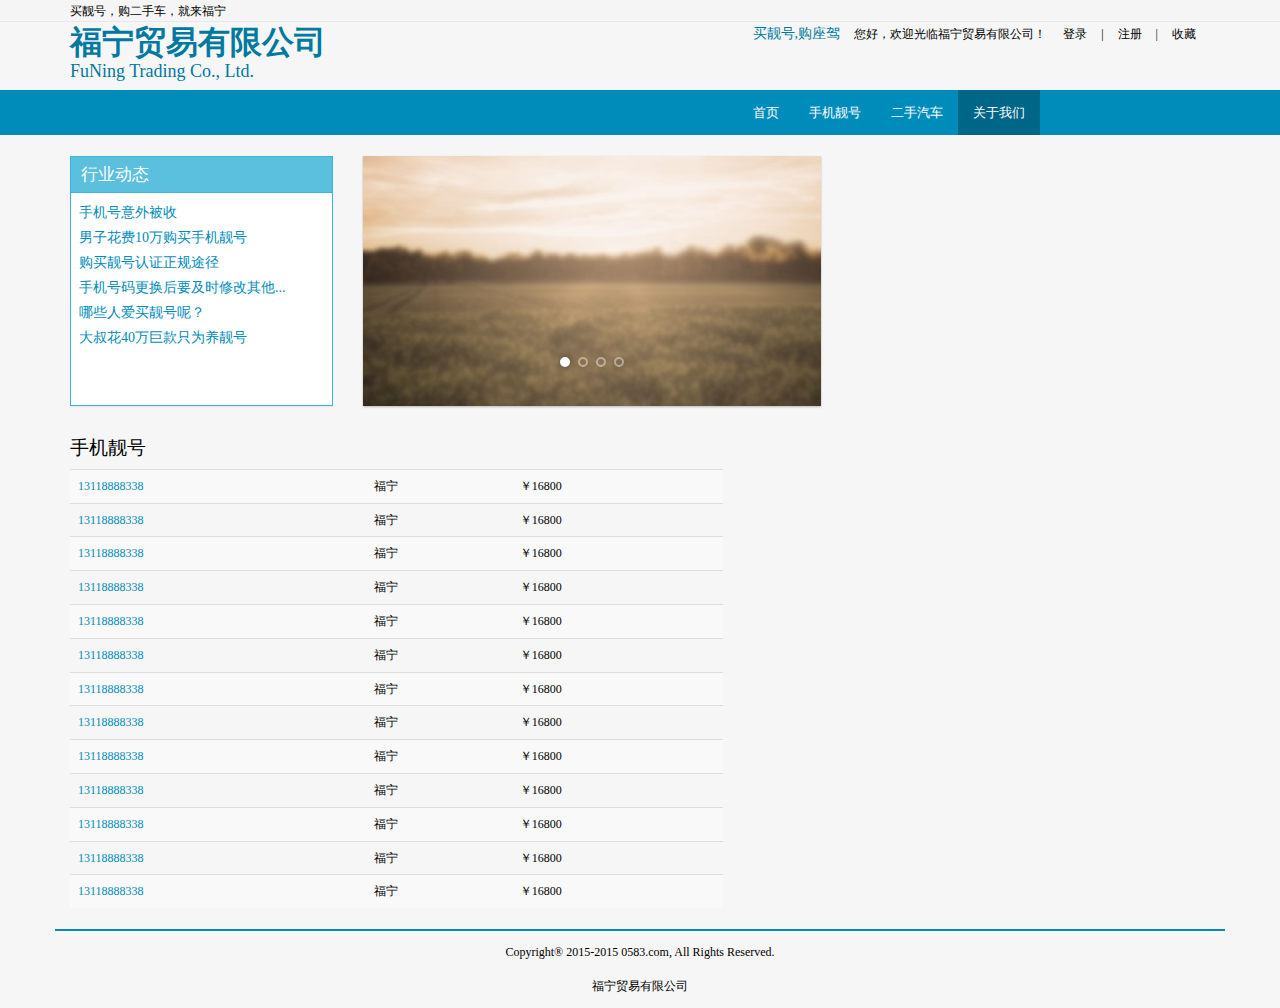
<file: funing-web/src/main/webapp/about.html>
<!DOCTYPE html>
<html lang="en">

	<head>
		<meta charset="utf-8">
		<meta name="author" content="Dannis">

		<title>福宁贸易有限公司</title>
		<link rel="stylesheet" type="text/css" href="static/bootstrap/css/yeti.bootstrap.min.css"/>
		<link rel="stylesheet" type="text/css" href="static/css/style.css" />
		<link rel="stylesheet" type="text/css" href="static/css/custom.css"/>
		<link rel="stylesheet" type="text/css" href="static/css/default.css"/>
		
		<script src="static/js/jquery-1.11.2.min.js"></script>
		<script src="static/bootstrap/js/bootstrap.min.js"></script>
		<script src="static/js/unslider.js"></script>
	</head>

	<body>
		<div class="top-navbar">
			<div class="container">
					<div class="top-navbar-left">
						买靓号，购二手车，就来福宁
					</div>
					<div class="top-navbar-right">
						您好，欢迎光临福宁贸易有限公司！
						<a>登录</a>|<a>注册</a>|<a>收藏</a>
					</div>
			</div>
		</div>
		<div class="banner-row">
			<div class="container">
				<div class="row">
					<div class="col-md-7">
						<h1>福宁贸易有限公司</h1>
						<h5>FuNing Trading Co., Ltd.</h5>
					</div>
					<div class="col-md-5">
						<p>买靓号,购座驾</p>
					</div>
				</div>
			</div>
		</div>
		<nav class="navbar navbar-inverse" role="navigation">
			<div class="container">
				<div>
					<ul class="nav navbar-nav">
						<li><a href="index.html">首页</a></li>
						<li><a href="mobilephone.html">手机靓号</a></li>
						<li><a href="car.html">二手汽车</a></li>
						<li class="active"><a href="about.html">关于我们</a></li>
					</ul>
				</div>
			</div>
		</nav>
		
		<div class="container">
			<div class="row">
				<div class="col-md-3">
					<div class="panel panel-info">
						<div class="panel-heading">
							<div class="panel-title">
								行业动态
							</div>
						</div>
						<div class="panel-body">
							<p><a>手机号意外被收</a></p>
							<p><a>男子花费10万购买手机靓号</a></p>
							<p><a>购买靓号认证正规途径</a></p>
							<p><a>手机号码更换后要及时修改其他...</a></p>
							<p><a>哪些人爱买靓号呢？</a></p>
							<p><a>大叔花40万巨款只为养靓号</a></p>
						</div>
					</div>
				</div>
				<div class="col-md-5">
					<div class="banner">
			    		<ul>
					        <li><img src="images/1.png"/></li>
					        <li><img src="images/2.png"/></li>
					        <li><img src="images/3.png"/></li>
					        <li><img src="images/4.png"/></li>
					    </ul>
					</div>
				</div>
			</div>
			
			<div class="row">
				<div class="col-md-7">
					<table class="table table-striped">
						<thead>
							<h4>手机靓号</h4>
						</thead>
						<tbody>
							<tr>
								<td><a>13118888338</a></td>
								<td>福宁</td>
								<td>￥16800</td>
							</tr>
							<tr>
								<td><a>13118888338</a></td>
								<td>福宁</td>
								<td>￥16800</td>
							</tr>
							<tr>
								<td><a>13118888338</a></td>
								<td>福宁</td>
								<td>￥16800</td>
							</tr>
							<tr>
								<td><a>13118888338</a></td>
								<td>福宁</td>
								<td>￥16800</td>
							</tr>
							<tr>
								<td><a>13118888338</a></td>
								<td>福宁</td>
								<td>￥16800</td>
							</tr>
							<tr>
								<td><a>13118888338</a></td>
								<td>福宁</td>
								<td>￥16800</td>
							</tr>
							<tr>
								<td><a>13118888338</a></td>
								<td>福宁</td>
								<td>￥16800</td>
							</tr>
							<tr>
								<td><a>13118888338</a></td>
								<td>福宁</td>
								<td>￥16800</td>
							</tr>
							<tr>
								<td><a>13118888338</a></td>
								<td>福宁</td>
								<td>￥16800</td>
							</tr>
							<tr>
								<td><a>13118888338</a></td>
								<td>福宁</td>
								<td>￥16800</td>
							</tr>
							<tr>
								<td><a>13118888338</a></td>
								<td>福宁</td>
								<td>￥16800</td>
							</tr>
							<tr>
								<td><a>13118888338</a></td>
								<td>福宁</td>
								<td>￥16800</td>
							</tr>
							<tr>
								<td><a>13118888338</a></td>
								<td>福宁</td>
								<td>￥16800</td>
							</tr>
						</tbody>
					</table>
				</div>
			</div>
		</div>
		
		<footer>
			<div class="container footer1">
				<p>Copyright® 2015-2015 0583.com, All Rights Reserved.</p>
				<p>福宁贸易有限公司</p>
			</div>
		</footer>
		<script type="text/javascript">
			$(function() {
				$('.banner').unslider({
					speed: 500,               //  The speed to animate each slide (in milliseconds)
					delay: 3000,              //  The delay between slide animations (in milliseconds)
					complete: function() {},  //  A function that gets called after every slide animation
					keys: true,               //  Enable keyboard (left, right) arrow shortcuts
					dots: true,               //  Display dot navigation
					fluid: false              //  Support responsive design. May break non-responsive designs
				});
				$('.unslider-arrow').click(function() {
			        var fn = this.className.split(' ')[1];
			
			        //  Either do unslider.data('unslider').next() or .prev() depending on the className
			        unslider.data('unslider')[fn]();
			    });
			});
		</script>
	</body>

</html>
</file>
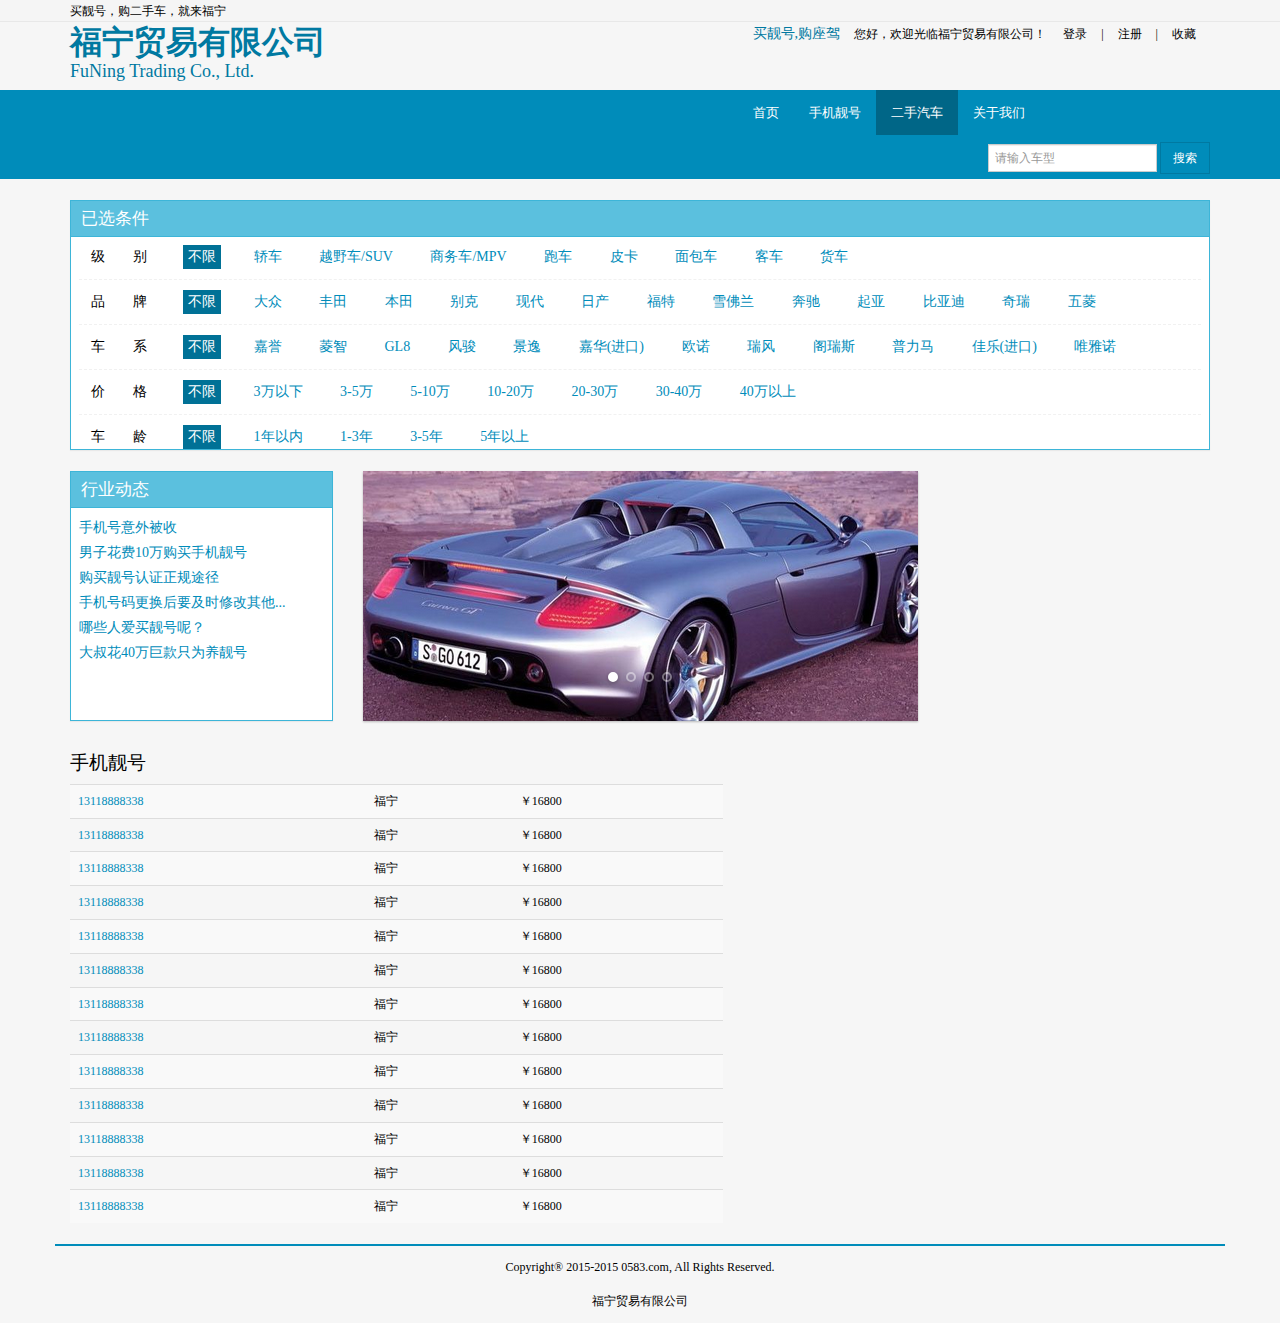
<file: funing-web/src/main/webapp/car.html>
<!DOCTYPE html>
<html lang="en">

	<head>
		<meta charset="utf-8">
		<meta name="author" content="Dannis">

		<title>福宁贸易有限公司</title>
		<link rel="stylesheet" type="text/css" href="static/bootstrap/css/yeti.bootstrap.min.css"/>
		<link rel="stylesheet" type="text/css" href="static/css/style.css" />
		<link rel="stylesheet" type="text/css" href="static/css/custom.css"/>
		<link rel="stylesheet" type="text/css" href="static/css/default.css"/>
		<link rel="stylesheet" type="text/css" href="static/css/car.css" />
		
		<script src="static/js/jquery-1.11.2.min.js"></script>
		<script src="static/bootstrap/js/bootstrap.min.js"></script>
		<script src="static/js/unslider.js"></script>
	</head>

	<body>
		<div class="top-navbar">
			<div class="container">
					<div class="top-navbar-left">
						买靓号，购二手车，就来福宁
					</div>
					<div class="top-navbar-right">
						您好，欢迎光临福宁贸易有限公司！
						<a>登录</a>|<a>注册</a>|<a>收藏</a>
					</div>
			</div>
		</div>
		<div class="banner-row">
			<div class="container">
				<div class="row">
					<div class="col-md-7">
						<h1>福宁贸易有限公司</h1>
						<h5>FuNing Trading Co., Ltd.</h5>
					</div>
					<div class="col-md-5">
						<p>买靓号,购座驾</p>
					</div>
				</div>
			</div>
		</div>
		<nav class="navbar navbar-inverse" role="navigation">
			<div class="container">
				<div>
					<ul class="nav navbar-nav">
						<li><a href="index.html">首页</a></li>
						<li><a href="mobilephone.html">手机靓号</a></li>
						<li class="active"><a href="car.html">二手汽车</a></li>
						<li><a href="about.html">关于我们</a></li>
					</ul>
				</div>
				<div>
					<form class="navbar-form navbar-right" role="search">
						<div class="form-group"> 
							<input type="text" class="form-control input-sm" placeholder="请输入车型">
						</div>
						<button type="submit" class="btn btn-primary btn-sm">搜索</button>
					</form>
				</div>
			</div>
		</nav>
		
		<div class="container">
			<div class="row">
				<div class="col-md-12">
					<div class="panel panel-info filter-list" style="min-height: 200px;">
						<div class="panel-heading">
							<div class="panel-title">
								已选条件
							</div>
						</div>
						<div class="panel-body">
							<div class="filter-line">
								<div class="filter-title">
									级　　别
								</div>
								<div class="filter-items">
									<a class="selected" href="#">不限</a>
									<a>轿车</a>
									<a>越野车/SUV</a>
									<a>商务车/MPV</a>
									<a>跑车</a>
									<a>皮卡</a>
									<a>面包车</a>
									<a>客车</a>
									<a>货车</a>
								</div>
							</div>
							<div class="filter-line">
								<div class="filter-title">
									品　　牌
								</div>
								<div class="filter-items">
									<a class="selected">不限</a>
									<a>大众</a>
									<a>丰田</a>
									<a>本田</a>
									<a>别克</a>
									<a>现代</a>
									<a>日产</a>
									<a>福特</a>
									<a>雪佛兰</a>
									<a>奔驰</a>
									<a>起亚</a>
									<a>比亚迪</a>
									<a>奇瑞</a>
									<a>五菱</a>
								</div>
							</div>
							<div class="filter-line">
								<div class="filter-title">
									车　　系
								</div>
								<div class="filter-items">
									<a class="selected">不限</a>
									<a>嘉誉</a>
									<a>菱智</a>
									<a>GL8</a>
									<a>风骏</a>
									<a>景逸</a>
									<a>嘉华(进口)</a>
									<a>欧诺</a>
									<a>瑞风</a>
									<a>阁瑞斯</a>
									<a>普力马</a>
									<a>佳乐(进口)</a>
									<a>唯雅诺</a>
								</div>
							</div>
							<div class="filter-line">
								<div class="filter-title">
									价　　格
								</div>
								<div class="filter-items">
									<a class="selected">不限</a>
									<a>3万以下</a>
									<a>3-5万</a>
									<a>5-10万</a>
									<a>10-20万</a>
									<a>20-30万</a>
									<a>30-40万</a>
									<a>40万以上</a>
								</div>
							</div>
							<div class="filter-line">
								<div class="filter-title">
									车　　龄
								</div>
								<div class="filter-items">
									<a class="selected">不限</a>
									<a>1年以内</a>
									<a>1-3年</a>
									<a>3-5年</a>
									<a>5年以上</a>
								</div>
							</div>
						</div>
					</div>
				</div>
			</div>
			<div class="row">
				<div class="col-md-3">
					<div class="panel panel-info">
						<div class="panel-heading">
							<div class="panel-title">
								行业动态
							</div>
						</div>
						<div class="panel-body">
							<p><a>手机号意外被收</a></p>
							<p><a>男子花费10万购买手机靓号</a></p>
							<p><a>购买靓号认证正规途径</a></p>
							<p><a>手机号码更换后要及时修改其他...</a></p>
							<p><a>哪些人爱买靓号呢？</a></p>
							<p><a>大叔花40万巨款只为养靓号</a></p>
						</div>
					</div>
				</div>
				<div class="col-md-6">
					<div class="banner">
			    		<ul>
					        <li><a><img src="images/car_1.png"/></a></li>
					        <li><img src="images/car_2.png"/></li>
					        <li><img src="images/car_3.png"/></li>
					        <li><img src="images/car_4.png"/></li>
					    </ul>
					</div>
				</div>
			</div>
			
			<div class="row">
				<div class="col-md-7">
					<table class="table table-striped">
						<thead>
							<h4>手机靓号</h4>
						</thead>
						<tbody>
							<tr>
								<td><a>13118888338</a></td>
								<td>福宁</td>
								<td>￥16800</td>
							</tr>
							<tr>
								<td><a>13118888338</a></td>
								<td>福宁</td>
								<td>￥16800</td>
							</tr>
							<tr>
								<td><a>13118888338</a></td>
								<td>福宁</td>
								<td>￥16800</td>
							</tr>
							<tr>
								<td><a>13118888338</a></td>
								<td>福宁</td>
								<td>￥16800</td>
							</tr>
							<tr>
								<td><a>13118888338</a></td>
								<td>福宁</td>
								<td>￥16800</td>
							</tr>
							<tr>
								<td><a>13118888338</a></td>
								<td>福宁</td>
								<td>￥16800</td>
							</tr>
							<tr>
								<td><a>13118888338</a></td>
								<td>福宁</td>
								<td>￥16800</td>
							</tr>
							<tr>
								<td><a>13118888338</a></td>
								<td>福宁</td>
								<td>￥16800</td>
							</tr>
							<tr>
								<td><a>13118888338</a></td>
								<td>福宁</td>
								<td>￥16800</td>
							</tr>
							<tr>
								<td><a>13118888338</a></td>
								<td>福宁</td>
								<td>￥16800</td>
							</tr>
							<tr>
								<td><a>13118888338</a></td>
								<td>福宁</td>
								<td>￥16800</td>
							</tr>
							<tr>
								<td><a>13118888338</a></td>
								<td>福宁</td>
								<td>￥16800</td>
							</tr>
							<tr>
								<td><a>13118888338</a></td>
								<td>福宁</td>
								<td>￥16800</td>
							</tr>
						</tbody>
					</table>
				</div>
			</div>
		</div>
		
		<footer>
			<div class="container footer1">
				<p>Copyright® 2015-2015 0583.com, All Rights Reserved.</p>
				<p>福宁贸易有限公司</p>
			</div>
		</footer>
		<script type="text/javascript">
			$(function() {
				$('.banner').unslider({
					speed: 500,               //  The speed to animate each slide (in milliseconds)
					delay: 3000,              //  The delay between slide animations (in milliseconds)
					complete: function() {},  //  A function that gets called after every slide animation
					keys: true,               //  Enable keyboard (left, right) arrow shortcuts
					dots: true,               //  Display dot navigation
					fluid: false              //  Support responsive design. May break non-responsive designs
				});
				$('.unslider-arrow').click(function() {
			        var fn = this.className.split(' ')[1];
			
			        //  Either do unslider.data('unslider').next() or .prev() depending on the className
			        unslider.data('unslider')[fn]();
			    });
			});
		</script>
	</body>

</html>
</file>
<file: funing-web/src/main/webapp/static/css/style.css>
* {
	margin: 0;
	padding: 0;

	-webkit-font-smoothing: antialiased;

	-webkit-box-sizing: border-box;
	-moz-box-sizing: border-box;
	box-sizing: border-box;
}

::selection {
	background: #bfa57c;
	color: #fff;
}

body {
	color: #a48d66;
	font: 14px/23px proxima-nova-alt, "Proxima Nova Alt", sans-serif;
}

h1, h2, h3, h4, b {
	font-weight: 300;
	font-family: bree-web, Bree, sans-serif;
}
	h2 {
		font-size: 28px;
		padding-bottom: 60px;
	}
	b {
		font-weight: 500;
		font-size: 16px;

		color: #c3522f;
	}

#logo {
	position: absolute;
	left: 80px;
	top: 40px;
	z-index: 2;

	margin-left: -17px;
}

.banner {
	position: relative;
	width: 100%;
	overflow: auto;

	font-size: 18px;
	line-height: 24px;
	text-align: center;

	color: rgba(255,255,255,.6);
	text-shadow: 0 0 1px rgba(0,0,0,.05), 0 1px 2px rgba(0,0,0,.3);

	background: #5b4d3d;
	box-shadow: 0 1px 2px rgba(0,0,0,.25);
}
	.banner ul {
		list-style: none;
		width: 300%;
	}
	.banner ul li {
		display: block;
		float: left;
		width: 33%;
		min-height: 350px;

		-o-background-size: 100% 100%;
		-ms-background-size: 100% 100%;
		-moz-background-size: 100% 100%;
		-webkit-background-size: 100% 100%;
		background-size: 100% 100%;

		box-shadow: inset 0 -3px 6px rgba(0,0,0,.1);
	}

	.banner .inner {
		padding: 160px 0 110px;
	}

	.banner h1, .banner h2 {
		font-size: 40px;
		line-height: 52px;

		color: #fff;
	}

	.banner .btn {
		display: inline-block;
		margin: 25px 0 0;
		padding: 9px 22px 7px;
		clear: both;

		color: #fff;
		font-size: 12px;
		font-weight: bold;
		text-transform: uppercase;
		text-decoration: none;

		border: 2px solid rgba(255,255,255,.4);
		border-radius: 5px;
	}
		.banner .btn:hover {
			background: rgba(255,255,255,.05);
		}
		.banner .btn:active {
			-webkit-filter: drop-shadow(0 -1px 2px rgba(0,0,0,.5));
			-moz-filter: drop-shadow(0 -1px 2px rgba(0,0,0,.5));
			-ms-filter: drop-shadow(0 -1px 2px rgba(0,0,0,.5));
			-o-filter: drop-shadow(0 -1px 2px rgba(0,0,0,.5));
			filter: drop-shadow(0 -1px 2px rgba(0,0,0,.5));
		}

	.banner .btn, .banner .dot {
		-webkit-filter: drop-shadow(0 1px 2px rgba(0,0,0,.3));
		-moz-filter: drop-shadow(0 1px 2px rgba(0,0,0,.3));
		-ms-filter: drop-shadow(0 1px 2px rgba(0,0,0,.3));
		-o-filter: drop-shadow(0 1px 2px rgba(0,0,0,.3));
		filter: drop-shadow(0 1px 2px rgba(0,0,0,.3));
	}

	.banner .dots {
		position: absolute;
		left: 0;
		right: 0;
		bottom: 20px;
		width: 100%;
	}
		.banner .dots li {
			display: inline-block;
			*display: inline;
			zoom: 1;

			width: 10px;
			height: 10px;
			line-height: 10px;
			margin: 0 4px;

			text-indent: -999em;
			*text-indent: 0;

			border: 2px solid #fff;
			border-radius: 6px;

			cursor: pointer;
			opacity: .4;

			-webkit-transition: background .5s, opacity .5s;
			-moz-transition: background .5s, opacity .5s;
			transition: background .5s, opacity .5s;
		}
			.banner .dots li.active {
				background: #fff;
				opacity: 1;
			}

	.banner .arrows {
		position: absolute;
		bottom: 20px;
		right: 20px;
		color: #fff;
	}
		.banner .arrow {
			display: inline;
			padding-left: 10px;
			cursor: pointer;
		}

.features {
	overflow: hidden;
	padding: 50px 0;

	background: #f7f7f6;
	box-shadow: inset 0 -1px 3px rgba(0,0,0,.03);
}
	.features li {
		position: relative;
		padding: 0 25px 0 40px;
		list-style: none;

		width: 25%;
		float: left;
	}
		.features li:before {
			content: '';
			position: absolute;
			left: 0;
			top: 0;

			display: block;
			width: 24px;
			height: 22px;

			background: url('img/icons.png');
		}
			.features li.browser:before { background-position: 0 -44px; }
			.features li.height:before { background-position: 0 -22px; }
			.features li.responsive:before { background-position: 0 -66px; }
	.features b {
		display: block;
		padding-bottom: 6px;
	}

.how {
	padding: 60px 0;
}
	.how h2 {
		color: #7c6853;
	}
	.how h3 {
		padding-bottom: 8px;

		color: #7b6b53;
		font-size: 20px;
		line-height: 10px;
	}
	.how li {
		position: relative;
		width: 375px;
		margin: 0 0 40px 15px;
		padding-left: 10px;
	}
	.how pre {
		position: absolute;
		left: 450px;
		top: 0;

		width: 495px;
		padding: 20px 25px;

		background: #f8f5f0;
		color: #8a785d;

		font-size: 12px;
		line-height: 18px;

		border-radius: 5px;
		box-shadow: inset 0 2px 2px rgba(180,157,125,.15), inset 0 0 1px rgba(0,0,0,.2);
	}
	.how p {
		padding-bottom: 15px;
	}

.options {
	padding: 60px 0;

	background: #39342d;
	color: #7b7368;

	box-shadow: inset 0 2px 3px rgba(0,0,0,.2);
	text-shadow: 0 1px 1px rgba(0,0,0,.2);
}
	.options a {
		opacity: .7;
		color: #fff;
		border-bottom: 1px solid rgba(255,255,255,.2);
		text-decoration: none;
	}
		.options a:hover {
			opacity: 1;
			border-bottom-color: rgba(255,255,255,.3);
		}
	.options p {
		font-size: 16px;
		line-height: 25px;

		padding-bottom: 20px;
	}
	.options h2 {
		color: #fff;
		padding-bottom: 15px;
	}
	.options pre {
		padding: 20px 25px;

		background: #342f29;
		color: #988f81;

		font-size: 13px;
		line-height: 19px;

		box-shadow: inset 0 2px 2px rgba(0,0,0,.15), inset 0 0 1px rgba(0,0,0,.1);
		border-radius: 5px;
	}
		.options pre span {
			color: #706657;
		}

.footer {
	padding: 80px 0 60px;
	text-align: center;
}
	.footer .btn {
		display: inline-block;
		padding: 13px 24px 10px;
		margin-bottom: 15px;

		background-color: #c4652d;
		background-image: -webkit-gradient(linear, left top, left bottom, from(#d07936), to(#b95124));
		background-image: -webkit-linear-gradient(top, #d07936, #b95124);
		background-image: -moz-linear-gradient(top, #d07936, #b95124);
		background-image: -o-linear-gradient(top, #d07936, #b95124);
		background-image: -ms-linear-gradient(top, #d07936, #b95124);
		background-image: linear-gradient(top, #d07936, #b95124);
		filter: progid:DXImageTransform.Microsoft.gradient(GradientType=0,StartColorStr='#d07936', EndColorStr='#b95124');

		border-radius: 5px;
		box-shadow: inset 0 0 0 1px rgba(0,0,0,.2), inset 0 -1px 2px rgba(0,0,0,.15), inset 0 2px 0 rgba(255,255,255,.2), 0 1px 1px rgba(0,0,0,.1);

		color: #fff;
		text-shadow: 0 1px 2px rgba(0,0,0,.2);

		font-size: 12px;
		line-height: 18px;
		font-weight: bold;
		text-transform: uppercase;

		border: none;
	}
	    .footer .btn span {
	        font-weight: normal;
	        opacity: .8;
	    }
		.footer .btn:hover {
			opacity: .95;
			color: #fff;
		}
		.footer .btn:active {
			opacity: 1;
			background-color: #bc5f29;
			background-image: -webkit-gradient(linear, left top, left bottom, from(#b55625), to(#c3692d));
			background-image: -webkit-linear-gradient(top, #b55625, #c3692d);
			background-image: -moz-linear-gradient(top, #b55625, #c3692d);
			background-image: -o-linear-gradient(top, #b55625, #c3692d);
			background-image: -ms-linear-gradient(top, #b55625, #c3692d);
			background-image: linear-gradient(top, #b55625, #c3692d);
			filter: progid:DXImageTransform.Microsoft.gradient(GradientType=0,StartColorStr='#b55625', EndColorStr='#c3692d');

			box-shadow: inset 0 0 0 1px rgba(0,0,0,.2), inset 0 -1px 2px rgba(255,255,255,.1), inset 0 2px 2px rgba(0,0,0,.2), 0 1px 1px rgba(0,0,0,.1);
		}
	.footer a {
		margin: 0 4px;

		color: #79654e;
		text-decoration: none;
		border-bottom: 1px solid #ddd2c6;
	}
		.footer a:hover {
			color: #665139;
			border-color: #d1bfa9;
		}

.wrap {
	margin: 0 auto;
	width: 960px;
}

@media only screen and (min-device-width: 320px) and (max-device-width: 480px), (max-width: 900px) {
	.wrap {
		width: 90%;
	}
	#logo {
		left: 50px;
		top: 30px;
	}

	.banner h1, .banner h2 {
		font-size: 24px;
		line-height: 30px;
	}
	.banner ul li {
		height: 240px;
	}
	.banner .inner {
		padding-top: 100px;
		padding-bottom: 50px;
	}
	.banner p {
		font-size: 15px;
		width: 80%;
		margin: 0 auto;
	}
	pre {
		overflow: auto;
	}
	.features li {
		width: 100%;
		margin-left: 10px;
		margin-bottom: 30px;
	}
	.how li {
		width: 90%;
	}
	.how pre {
		position: static;
		width: 100%;
	}
}

@media (-webkit-min-device-pixel-ratio: 2), (min-resolution: 192dpi) {
	.features li:before {
		background: url('static/img/icons@2x.png');
		background-size: 100%;
	}
}
</file>
<file: funing-web/src/main/webapp/static/css/custom.css>
/*.navbar-nav>li>a {
	padding-top: 10px;
	padding-bottom: 10px;
}
.navbar-brand {
	height: 40px;
	padding-top: 10px;
}*/
/*.navbar {
	min-height: 40px;
}*/
/*.navbar-default {
	background-color: #B61D1D;
	color: #FFFFFF;
}*/
/*.navbar-toggle {
	margin-top: 4px;
	margin-bottom: 4px;
}*/


.panel {
	height: 250px;
	overflow: hidden;
}
.panel .panel-body {
	padding: 8px;
}
.panel .panel-body p {
	margin:0 0 2px 0;
}
.panel .panel-body a{
	cursor: pointer;
}
.panel .panel-body a:hover{
	text-decoration: none;
}
.panel .panel-heading {
	padding: 6px 10px;
}

.btn-xs-custom {
	padding: 1px 4px;
	font-size: 12px;
}
</file>
<file: funing-web/src/main/webapp/static/css/default.css>
body {
    font-family: "微软雅黑", serif;
    color: #000;
    background-color: #f6f6f6;
}

a {
    cursor: pointer;
}

.top-navbar {
    height: 22px;
    width: 100%;
    background-color: #F5F5F5;
    border-bottom: 1px solid #E8E8E8;
    font-size: 12px;
    font-family: "微软雅黑", serif;
}

.top-navbar .top-navbar-left {
    text-align: left;
}

.top-navbar .top-navbar-right {
    text-align: right;
}

.top-navbar span {
    margin-right: 10px;
}

.top-navbar a {
    margin-left: 2px;
    margin-right: 2px;
    display: inline-block;
    min-width: 48px;
    text-align: center;
    text-decoration: none;
    color: black;
}

.top-navbar .top-navbar-left a {
    color: #e72510;
}

.banner-row {
    height: 68px;
    color: #0079A1;
    font-family: "微软雅黑", serif;
}

.banner-row h1 {
    margin: 3px 0 0;
    font-weight: bold;
    font-size: 32px;
}

.banner-row h5 {
    margin-top: 2px;
    font-size: 18px;
    font-family: "estrangelo edessa", serif;
}

.footer1 {
    padding-top: 10px;
    border-top: 2px solid #008CBA;
    text-align: center;
    font-size: 12px;
}

.banner {
    position: relative;
    overflow: auto;
}

.banner li {
    list-style: none;
}

.banner ul li {
    float: left;
    min-height: 100px;
}

#go-top {
    position: fixed;
    right: 2px;;
    bottom: 10px;
    z-index: 20;
    display: none;
}

#go-top .btn {
    width: 45px;
    height: 45px;
}

#go-top .btn span {
    display: block;
    font-size: 20px;
    color: #323c46;
}

#searchNumberForm {
    background-color: #F5F5F5;
    border-top: 2px solid #0079A1;
    border-bottom: 1px solid #0079A1;
}

#searchNumberForm .form-group {
    margin-bottom: 5px;
}

#searchNumberForm .control-label {
    text-align: left;
    padding-top: 0;
}

#searchNumberForm .btn {
    width: 60px;
}

#searchNumberForm select {
    width: 120px;
    height: 22px;
    padding: 0 2px;
    font-size: 12px;
}

#searchNumberForm .checkbox {
    padding-top: 4px;
}

#searchNumberForm .checkbox input {
    position: relative;
}
#searchNumberForm .checkbox label {
    margin-right: 5px;
}
</file>
<file: funing-web/src/main/webapp/static/css/car.css>
.filter-list{
	
}
.filter-list .filter-line {
	width: 100%;
	height: 35px;
	border-bottom: 1px dashed #f1f1f1;
	margin-bottom: 10px;
}
.filter-list .filter-line .filter-title {
	width: 80px;
	text-align: center;
	font-size: 14px;
	line-height: 24px;
	float: left;
}
.filter-list .filter-line .filter-items {
	float: left;
}
.filter-list .filter-line .filter-items a {
	display: inline-block;
	margin-left: 24px;
	cursor: pointer;
	text-decoration: none;
	height: 24px;
	line-height: 24px;
	padding: 0 5px;
}
.filter-list .filter-line .filter-items a:hover {
	color: #FFFFFF;
	background-color: #007196;
}
.filter-list .filter-line .filter-items .selected {
	color: #FFFFFF;
	background-color: #007196;
}
</file>
